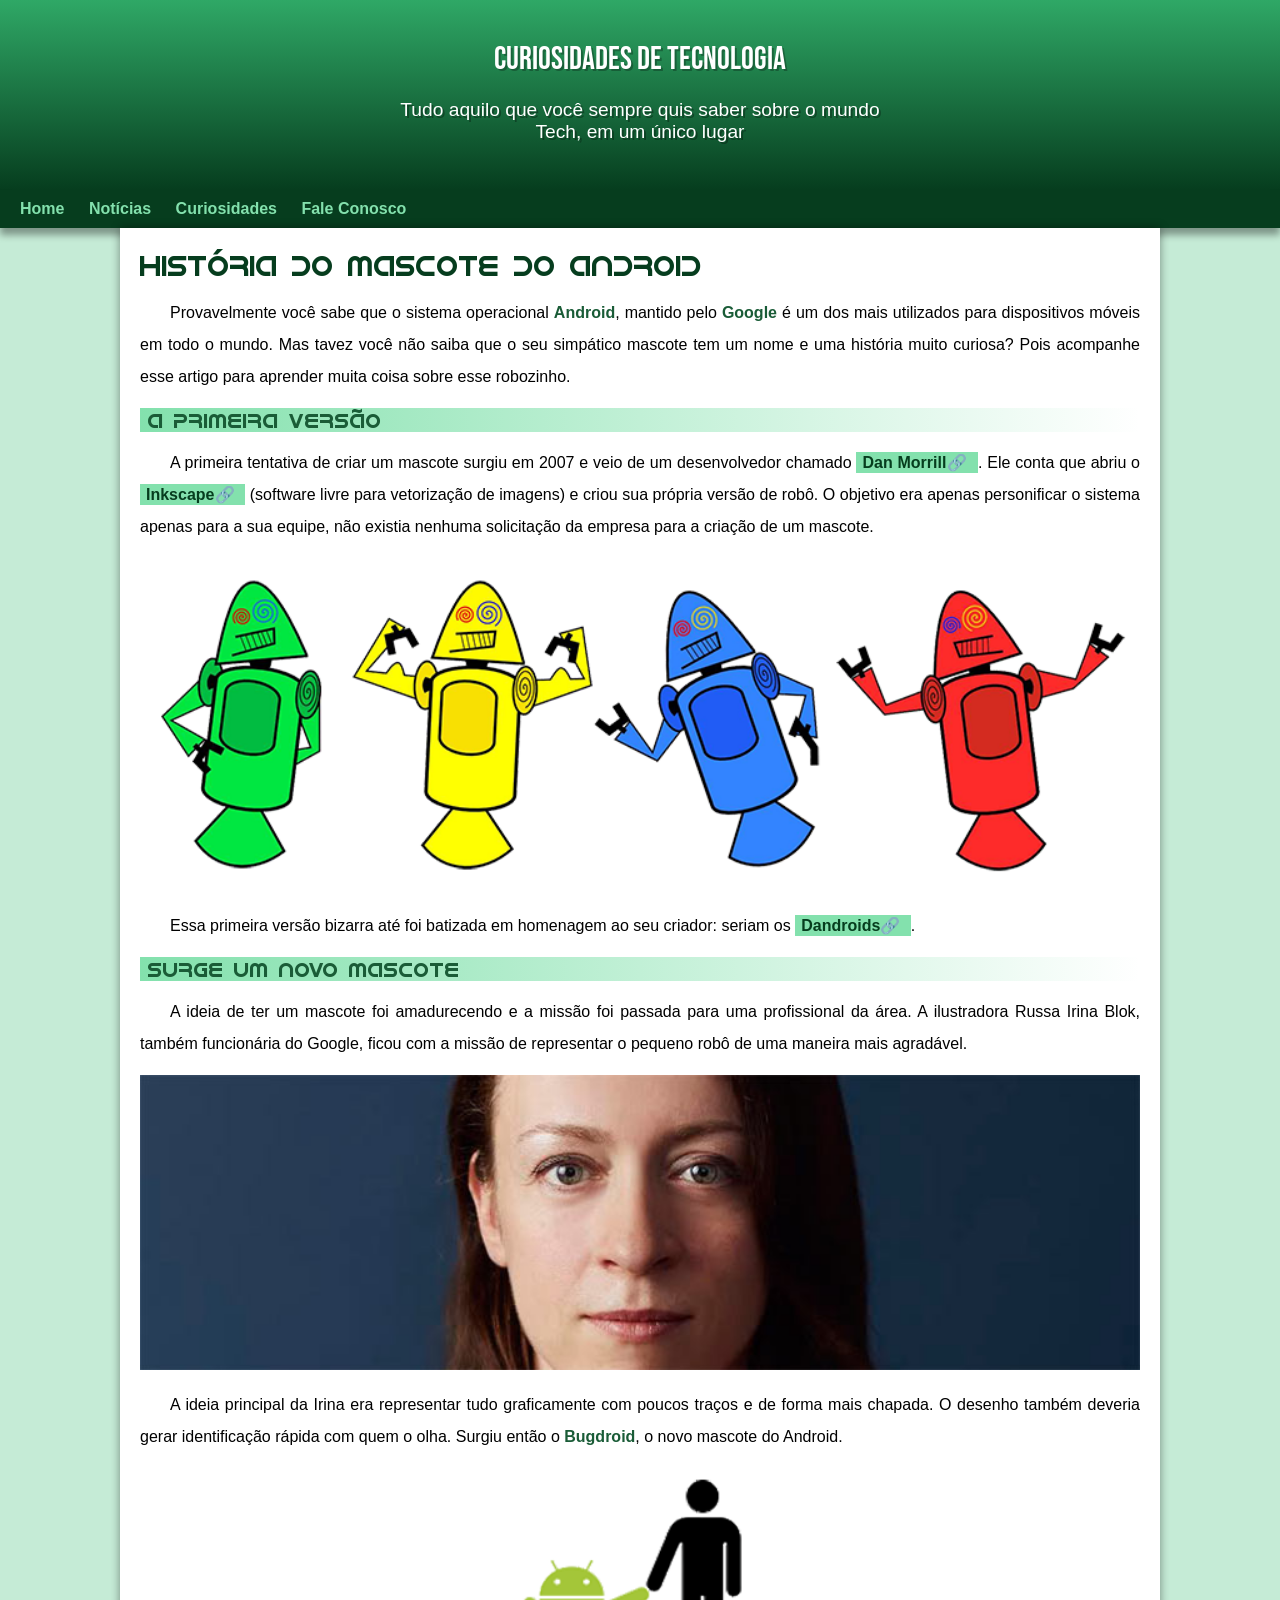
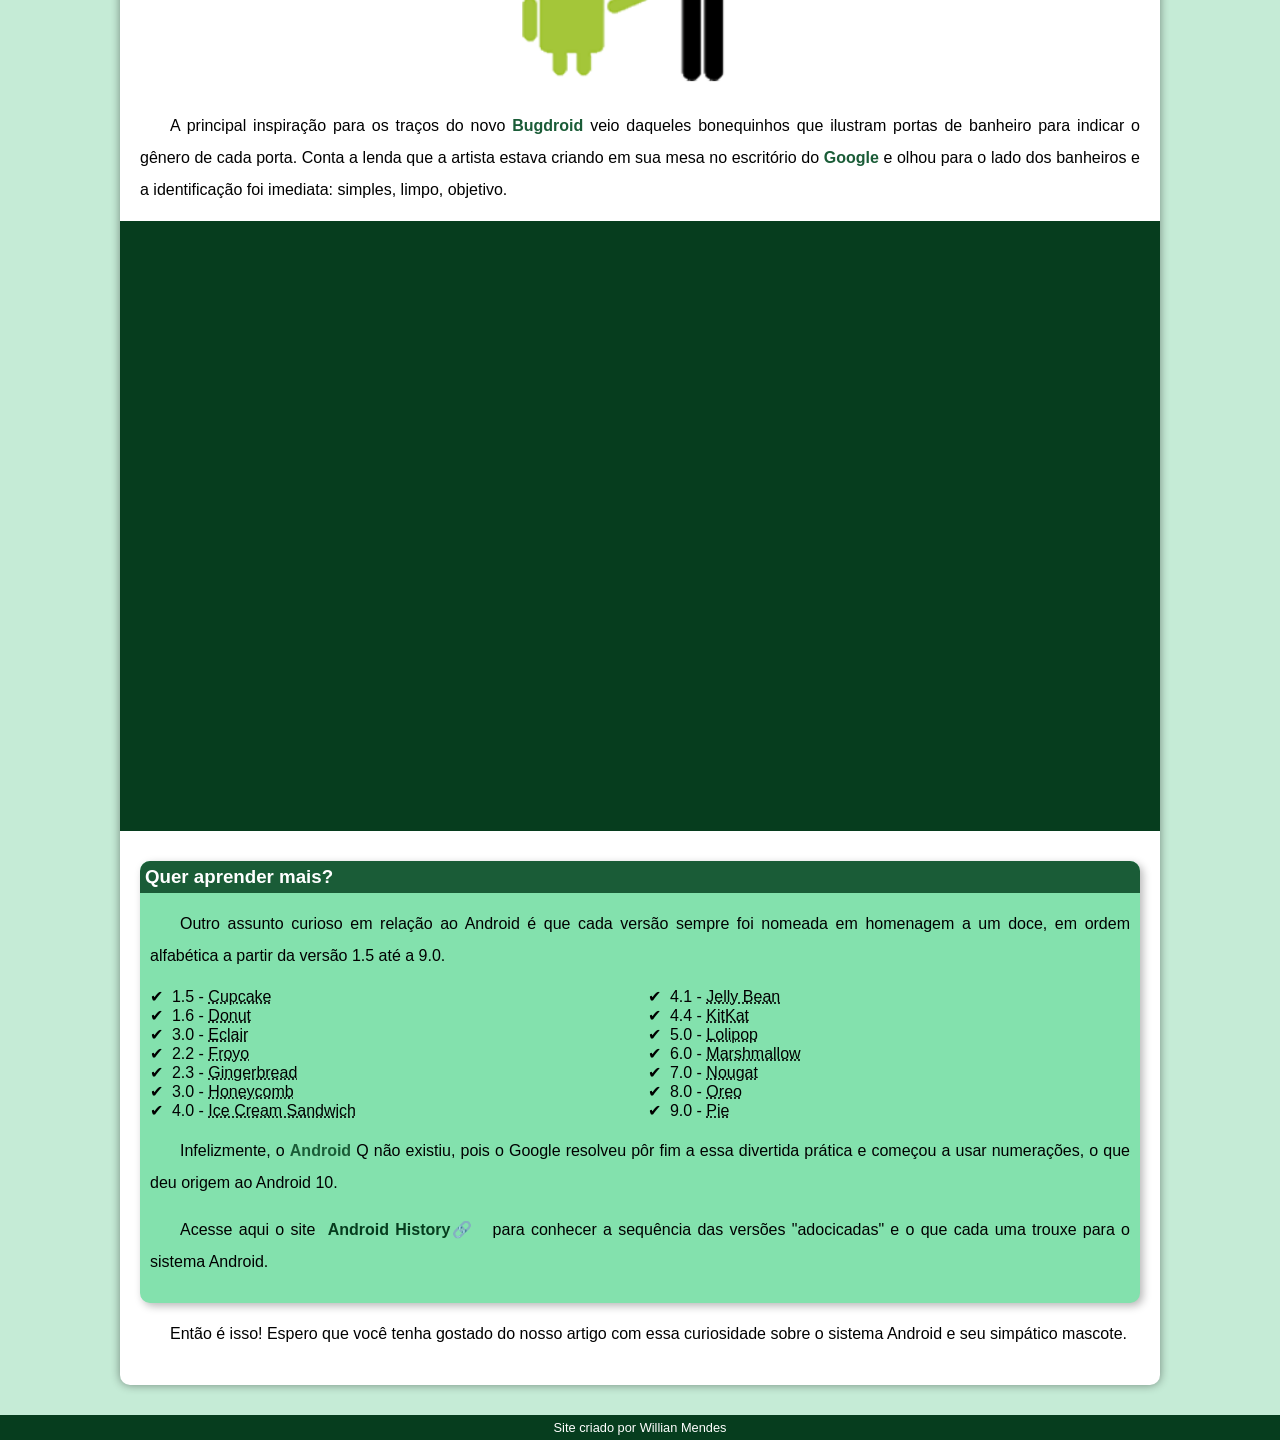
<file: index.html>
<!DOCTYPE html>
<html lang="pt-br">
<head>
    <meta charset="UTF-8">
    <meta http-equiv="X-UA-Compatible" content="IE=edge">
    <meta name="viewport" content="width=device-width, initial-scale=1.0">
    <title>Como surgiu o mascote do Android?</title>
    <link rel="shortcut icon" href="imagens/favicon.ico" type="image/x-icon">
    <link rel="stylesheet" href="estilo/style.css">
</head>
<body>
    <header>
        <h1>Curiosidades de Tecnologia</h1>
        <p>Tudo aquilo que você sempre quis saber sobre o mundo Tech, em um único lugar</p>
    </header>
    <nav>
        <a href="#">Home</a>
        <a href="#">Notícias</a>
        <a href="#">Curiosidades</a>
        <a href="#">Fale Conosco</a>
    </nav>
    <main>
        <article>
            <h1>História do Mascote do Android</h1>

            <p>Provavelmente você sabe que o sistema operacional <strong>Android</strong>, mantido pelo <strong>Google</strong> é um dos mais utilizados para dispositivos móveis em todo o mundo. Mas tavez você não saiba que o seu simpático mascote tem um nome e uma história muito curiosa? Pois acompanhe esse artigo para aprender muita coisa sobre esse robozinho.</p>

            <h2>A primeira versão</h2>

            <p>A primeira tentativa de criar um mascote surgiu em 2007 e veio de um desenvolvedor chamado <a href="https://androidcommunity.com/dan-morrill-shows-us-the-android-mascot-that-almost-was-20130103/" target="_blank" class="externo">Dan Morrill</a>. Ele conta que abriu o <a href="https://inkscape.org/pt-br" target="_blank" class="externo">Inkscape</a> (software livre para vetorização de imagens) e criou sua própria versão de robô. O objetivo era apenas personificar o sistema apenas para a sua equipe, não existia nenhuma solicitação da empresa para a criação de um mascote.</p>

            <picture>
                <source media="(max-width: 800px)" srcset="imagens/dan-droids-pq.png">
                <img src="imagens/dan-droids.png" alt="primeiro mascote Android">
            </picture>

            <p>Essa primeira versão bizarra até foi batizada em homenagem ao seu criador: seriam os <a href="https://www.irinablok.com/android"target="_blank"  class="externo">Dandroids</a>.</p>

            <h2>Surge um novo mascote</h2>

            <p>A ideia de ter um mascote foi amadurecendo e a missão foi passada para uma profissional da área. A ilustradora Russa Irina Blok, também funcionária do Google, ficou com a missão de representar o pequeno robô de uma maneira mais agradável.</p>

            <picture>
                <source media="(max-width: 600px)" srcset="imagens/irina-blok-pq.jpg">
                <img src="imagens/irina-blok.jpg" alt="Irina blok,criadora do Bugdroid">
            </picture>

            <p>A ideia principal da Irina era representar tudo graficamente com poucos traços e de forma mais chapada. O desenho também deveria gerar identificação rápida com quem o olha. Surgiu então o <strong>Bugdroid</strong>, o novo mascote do Android.</p>

            <img src="imagens/bugdroid.png" class="pequena" alt="Bugdroid">

            <p>A principal inspiração para os traços do novo <strong>Bugdroid</strong> veio daqueles bonequinhos que ilustram portas de banheiro para indicar o gênero de cada porta. Conta a lenda que a artista estava criando em sua mesa no escritório do <strong>Google</strong> e olhou para o lado dos banheiros e a identificação foi imediata: simples, limpo, objetivo.</p>

            <div class="video"><iframe width="560" height="315" src="https://www.youtube.com/embed/l2UDgpLz20M" title="YouTube video player" frameborder="0" allow="accelerometer; autoplay; clipboard-write; encrypted-media; gyroscope; picture-in-picture; web-share" allowfullscreen></iframe></div>
            
            <aside>
                <h3>Quer aprender mais?</h3>

                <p>Outro assunto curioso em relação ao Android é que cada versão sempre foi nomeada em homenagem a um doce, em ordem alfabética a partir da versão 1.5 até a 9.0.</p>

                <ul>
                    <li>1.5 - <abbr title="Bolo de Copo">Cupcake</abbr></li>
                    <li>1.6 - <abbr title="Rosquinha">Donut</abbr></li>
                    <li>3.0 - <abbr title="Bomba">Eclair</abbr></li>
                    <li>2.2 - <abbr title="Iogurte Congelado">Froyo</abbr></li>
                    <li>2.3 - <abbr title="Biscoito de Gengibre">Gingerbread</abbr></li>
                    <li>3.0 - <abbr title="Favo de Mel">Honeycomb</abbr></li>
                    <li>4.0 - <abbr title="Sanduíche de Sorvete]">Ice Cream Sandwich</abbr></li>
                    <li>4.1 - <abbr title="Jujuba">Jelly Bean</abbr></li>
                    <li>4.4 - <abbr title="KitKat">KitKat</abbr></li>
                    <li>5.0 - <abbr title="Pirulito">Lolipop</abbr></li>
                    <li>6.0 - <abbr title="Marshmallow">Marshmallow</abbr></li>
                    <li>7.0 - <abbr title="Torrone">Nougat</abbr></li>
                    <li>8.0 - <abbr title="Oreo">Oreo</abbr></li>
                    <li>9.0 - <abbr title="Torta">Pie</abbr></li>
                </ul>
                
                <p>Infelizmente, o <strong>Android</strong> Q não existiu, pois o Google resolveu pôr fim a essa divertida prática e começou a usar numerações, o que deu origem ao Android 10.
                </p>

                <p>Acesse aqui o site <a href="https://www.android.com/intl/en_uk/history/" target="_blank" class="externo">Android History</a> para conhecer a sequência das versões "adocicadas" e o que cada uma trouxe para o sistema Android.
                </p>
            </aside>


            <p>Então é isso! Espero que você tenha gostado do nosso artigo com essa curiosidade sobre o sistema Android e seu simpático mascote.</p>
        </article>
    </main>
    <footer>
        Site criado por Willian Mendes
    </footer>
</body>
</html>
</file>
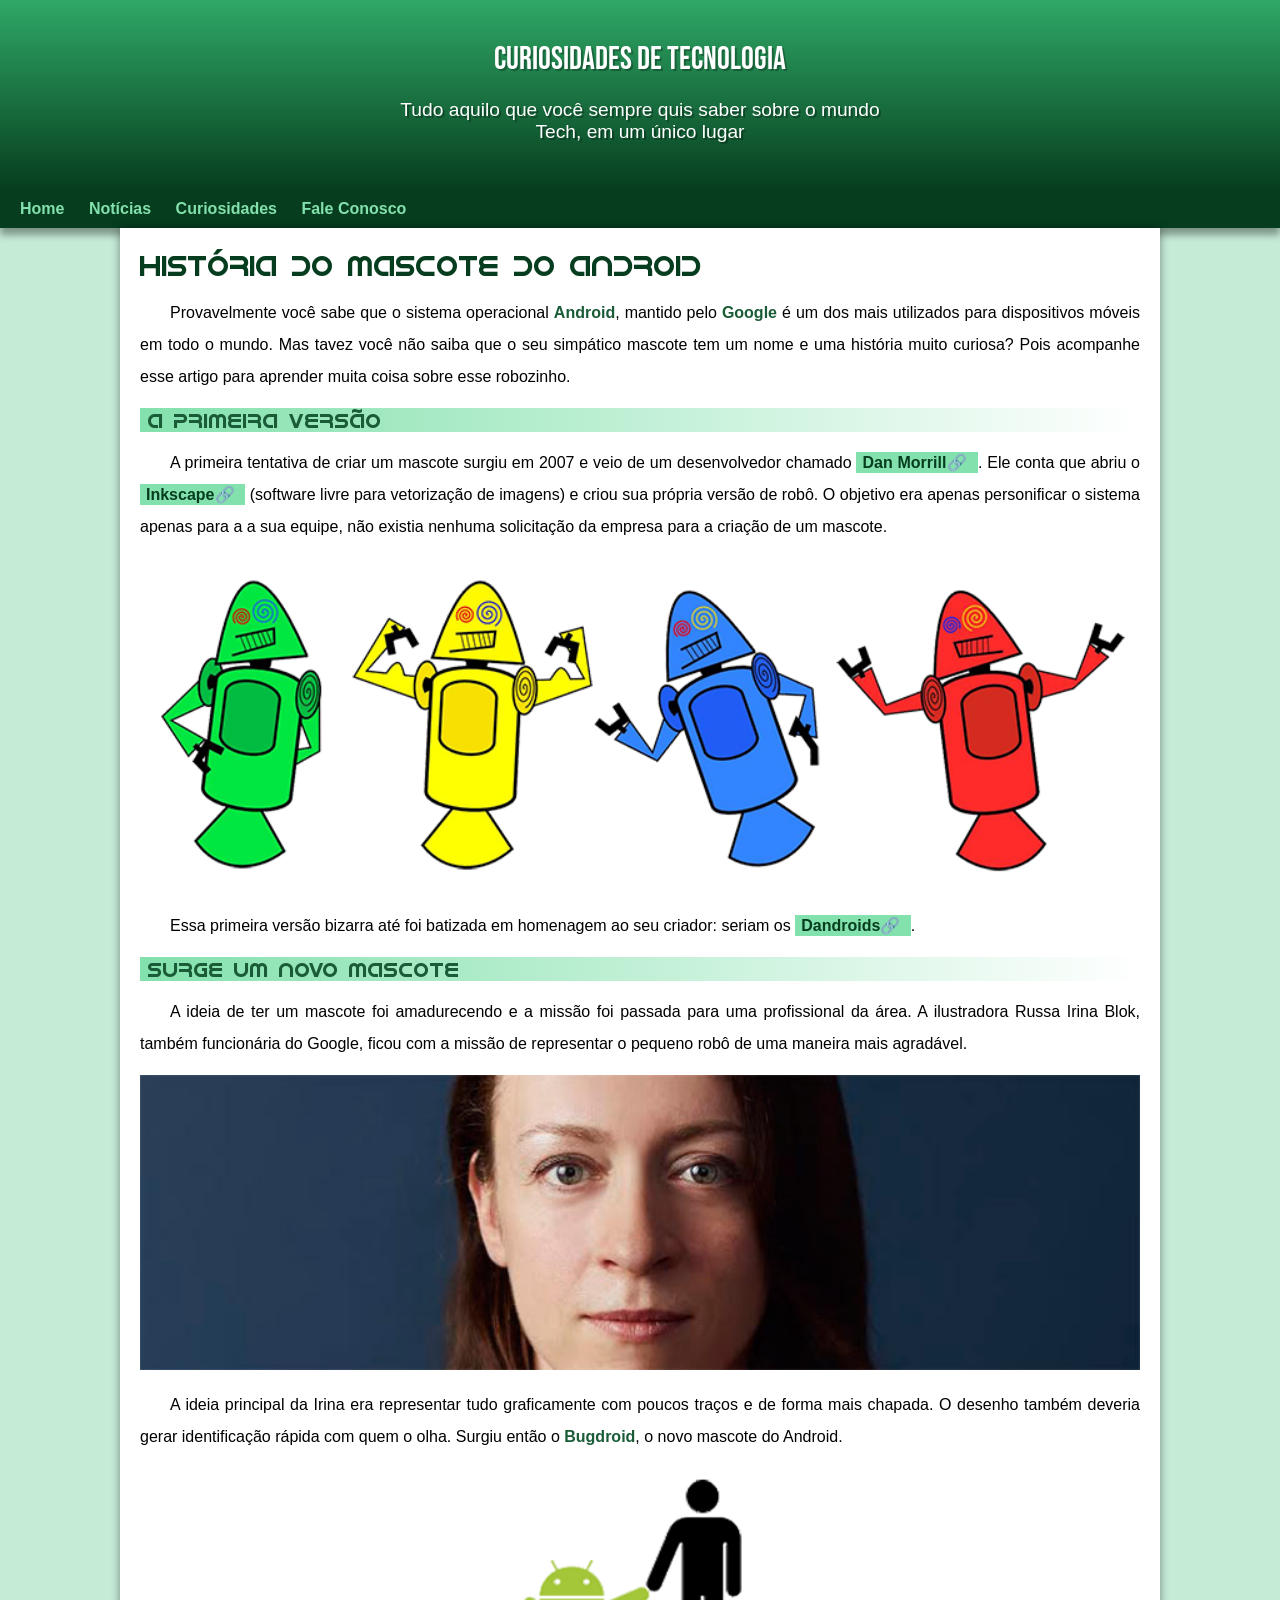
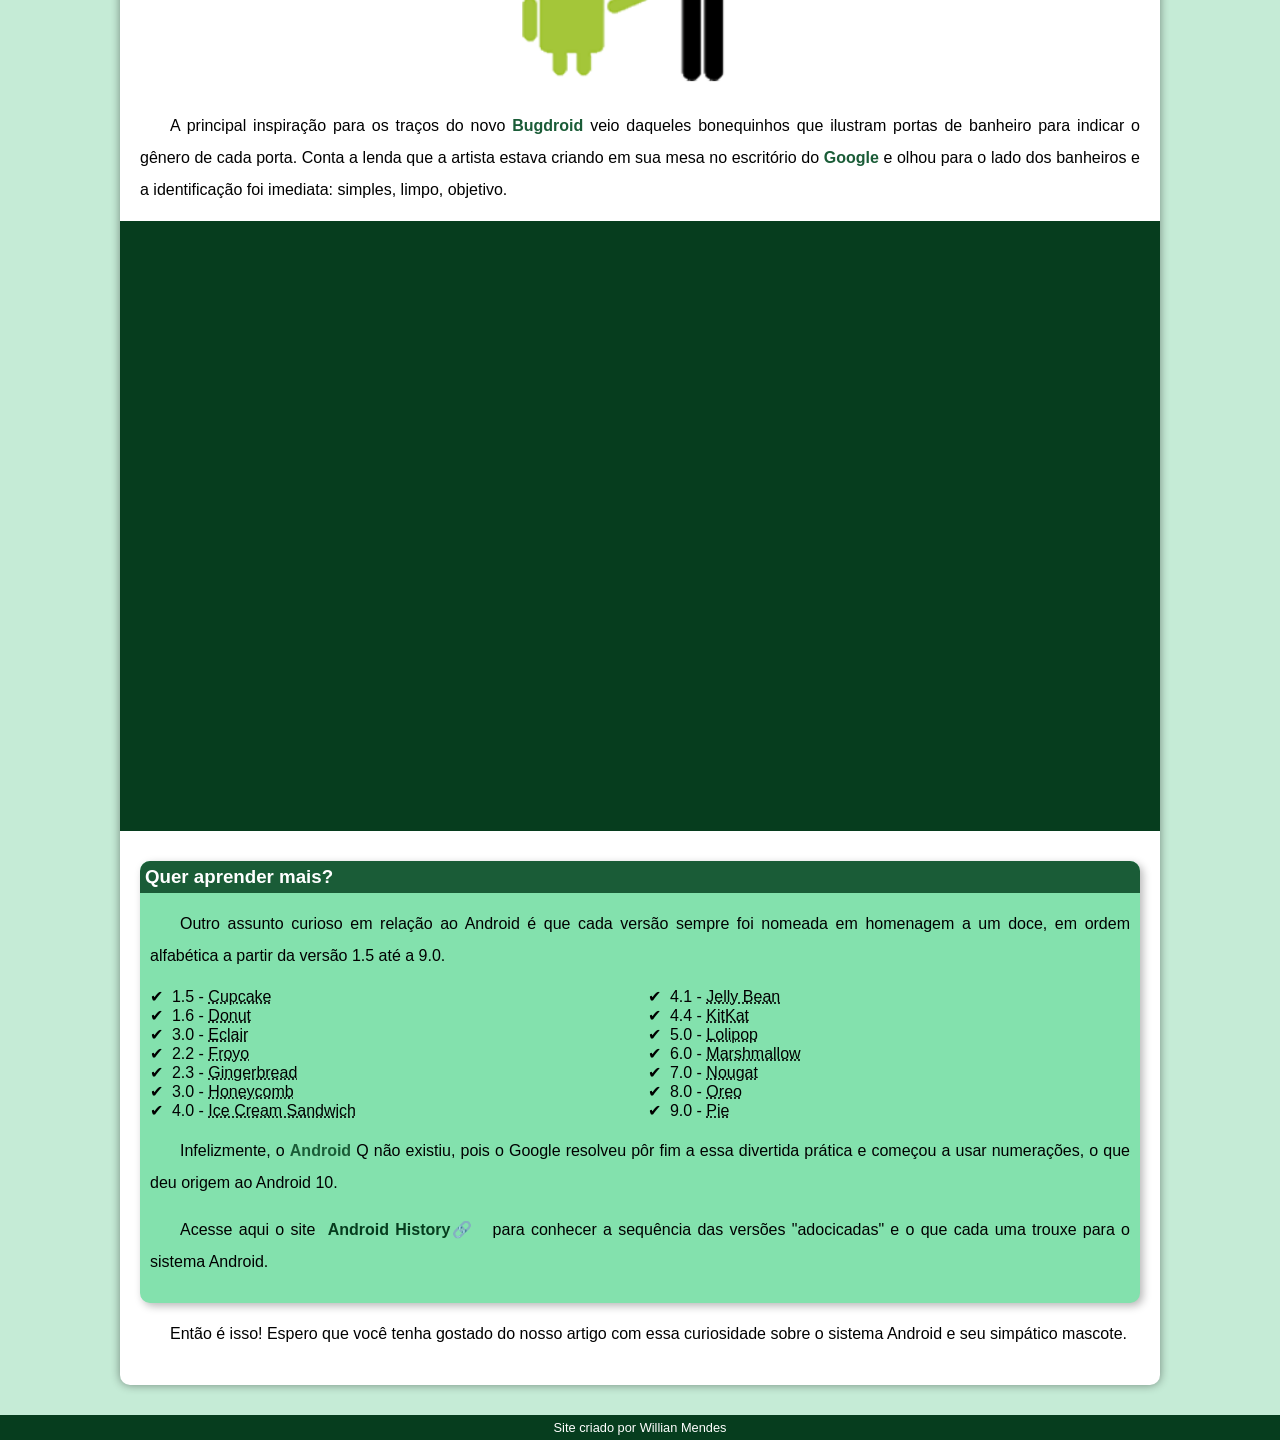
<file: index.html.html>
<!DOCTYPE html>
<html lang="pt-br">
<head>
    <meta charset="UTF-8">
    <meta http-equiv="X-UA-Compatible" content="IE=edge">
    <meta name="viewport" content="width=device-width, initial-scale=1.0">
    <title>Como surgiu o mascote do Android?</title>
    <link rel="shortcut icon" href="imagens/favicon.ico" type="image/x-icon">
    <link rel="stylesheet" href="estilo/style.css">
</head>
<body>
    <header>
        <h1>Curiosidades de Tecnologia</h1>
        <p>Tudo aquilo que você sempre quis saber sobre o mundo Tech, em um único lugar</p>
    </header>
    <nav>
        <a href="#">Home</a>
        <a href="#">Notícias</a>
        <a href="#">Curiosidades</a>
        <a href="#">Fale Conosco</a>
    </nav>
    <main>
        <article>
            <h1>História do Mascote do Android</h1>

            <p>Provavelmente você sabe que o sistema operacional <strong>Android</strong>, mantido pelo <strong>Google</strong> é um dos mais utilizados para dispositivos móveis em todo o mundo. Mas tavez você não saiba que o seu simpático mascote tem um nome e uma história muito curiosa? Pois acompanhe esse artigo para aprender muita coisa sobre esse robozinho.</p>

            <h2>A primeira versão</h2>

            <p>A primeira tentativa de criar um mascote surgiu em 2007 e veio de um desenvolvedor chamado <a href="https://androidcommunity.com/dan-morrill-shows-us-the-android-mascot-that-almost-was-20130103/" target="_blank" class="externo">Dan Morrill</a>. Ele conta que abriu o <a href="https://inkscape.org/pt-br" target="_blank" class="externo">Inkscape</a> (software livre para vetorização de imagens) e criou sua própria versão de robô. O objetivo era apenas personificar o sistema apenas para a a sua equipe, não existia nenhuma solicitação da empresa para a criação de um mascote.</p>

            <picture>
                <source media="(max-width: 800px)" srcset="imagens/dan-droids-pq.png">
                <img src="imagens/dan-droids.png" alt="primeiro mascote Android">
            </picture>

            <p>Essa primeira versão bizarra até foi batizada em homenagem ao seu criador: seriam os <a href="https://www.irinablok.com/android"target="_blank"  class="externo">Dandroids</a>.</p>

            <h2>Surge um novo mascote</h2>

            <p>A ideia de ter um mascote foi amadurecendo e a missão foi passada para uma profissional da área. A ilustradora Russa Irina Blok, também funcionária do Google, ficou com a missão de representar o pequeno robô de uma maneira mais agradável.</p>

            <picture>
                <source media="(max-width: 600px)" srcset="imagens/irina-blok-pq.jpg">
                <img src="imagens/irina-blok.jpg" alt="Irina blok,criadora do Bugdroid">
            </picture>

            <p>A ideia principal da Irina era representar tudo graficamente com poucos traços e de forma mais chapada. O desenho também deveria gerar identificação rápida com quem o olha. Surgiu então o <strong>Bugdroid</strong>, o novo mascote do Android.</p>

            <img src="imagens/bugdroid.png" class="pequena" alt="Bugdroid">

            <p>A principal inspiração para os traços do novo <strong>Bugdroid</strong> veio daqueles bonequinhos que ilustram portas de banheiro para indicar o gênero de cada porta. Conta a lenda que a artista estava criando em sua mesa no escritório do <strong>Google</strong> e olhou para o lado dos banheiros e a identificação foi imediata: simples, limpo, objetivo.</p>

            <div class="video"><iframe width="560" height="315" src="https://www.youtube.com/embed/l2UDgpLz20M" title="YouTube video player" frameborder="0" allow="accelerometer; autoplay; clipboard-write; encrypted-media; gyroscope; picture-in-picture; web-share" allowfullscreen></iframe></div>
            
            <aside>
                <h3>Quer aprender mais?</h3>

                <p>Outro assunto curioso em relação ao Android é que cada versão sempre foi nomeada em homenagem a um doce, em ordem alfabética a partir da versão 1.5 até a 9.0.</p>

                <ul>
                    <li>1.5 - <abbr title="Bolo de Copo">Cupcake</abbr></li>
                    <li>1.6 - <abbr title="Rosquinha">Donut</abbr></li>
                    <li>3.0 - <abbr title="Bomba">Eclair</abbr></li>
                    <li>2.2 - <abbr title="Iogurte Congelado">Froyo</abbr></li>
                    <li>2.3 - <abbr title="Biscoito de Gengibre">Gingerbread</abbr></li>
                    <li>3.0 - <abbr title="Favo de Mel">Honeycomb</abbr></li>
                    <li>4.0 - <abbr title="Sanduíche de Sorvete]">Ice Cream Sandwich</abbr></li>
                    <li>4.1 - <abbr title="Jujuba">Jelly Bean</abbr></li>
                    <li>4.4 - <abbr title="KitKat">KitKat</abbr></li>
                    <li>5.0 - <abbr title="Pirulito">Lolipop</abbr></li>
                    <li>6.0 - <abbr title="Marshmallow">Marshmallow</abbr></li>
                    <li>7.0 - <abbr title="Torrone">Nougat</abbr></li>
                    <li>8.0 - <abbr title="Oreo">Oreo</abbr></li>
                    <li>9.0 - <abbr title="Torta">Pie</abbr></li>
                </ul>
                
                <p>Infelizmente, o <strong>Android</strong> Q não existiu, pois o Google resolveu pôr fim a essa divertida prática e começou a usar numerações, o que deu origem ao Android 10.
                </p>

                <p>Acesse aqui o site <a href="https://www.android.com/intl/en_uk/history/" target="_blank" class="externo">Android History</a> para conhecer a sequência das versões "adocicadas" e o que cada uma trouxe para o sistema Android.
                </p>
            </aside>


            <p>Então é isso! Espero que você tenha gostado do nosso artigo com essa curiosidade sobre o sistema Android e seu simpático mascote.</p>
        </article>
    </main>
    <footer>
        Site criado por Willian Mendes
    </footer>
</body>
</html>
</file>
<file: estilo/style.css>
@charset "UTF-8";



@import url('https://fonts.googleapis.com/css2?family=Bebas+Neue&display=swap');


@font-face {
    font-family: 'Android';
    src: url('../fontes/idroid.otf') format('opentype');
    font-weight: normal;
}






:root{
    --cor0: #C5ebd6;
    --cor1: #83e1ad;
    --cor2: #3ddc84;
    --cor3:#2fa866;
    --cor4: #1a5c37;
    --cor5: #063d1e;
    
    --fonte-padrao: Arial, Verdana, Helvetica, sans-serif;
    --fonte-destaque: 'Bebas Neue', cursive;
    --fonte-android:'Android', cursive;

}

*{
    margin: 0px;
    padding: 0px;
}


body{
    background-color: var(--cor0);
    font-family: var(--fonte-padrao);
}
a.externo::after{
    content: '\1F517\00A0';
}

header{
    background-image: linear-gradient(to bottom, var(--cor3), var(--cor5));
    background-color: var(--cor4);
    min-height: 150px;
    text-align: center;
    padding-top: 40px;
}
header > h1{
    color: white;
    font-family: var(--fonte-destaque);
    margin-bottom: 20px;
    text-shadow: 2px 2px 0px rgba(0, 0, 0, 0.267);
    font-weight: normal;
}

header >p{
    color: white;
    font-family: var(--fonte-padrao);
    font-size: 1.2em;
    max-width: 500px;
    margin: auto;
    padding-left: 10px;
    padding-right: 10px;
    text-shadow: 2px 2px 0px rgba(0, 0, 0, 0.315);
    margin-bottom: 30px;
}

nav{
    background-color: var(--cor5);
    padding: 10px;
    box-shadow: 0px 7px 7px rgba(0, 0, 0, 0.363);
}
nav >a{
    color: var(--cor1);
    padding: 10px;
    text-decoration: none;
    font-weight: bold;
    border-radius: 5px;
    transition-duration: .5s;
}
nav >a:hover{
    background-color: var(--cor3);
    color: var(--cor5);
}

main{
    background-color: white;
    min-width: 300px;
    max-width: 1000px;
    margin: auto;
    margin-bottom: 30px;
    padding: 20px;
    box-shadow: 0px 0px 10px rgba(0, 0, 0, 0.418);
    border-bottom-left-radius: 10px;
    border-bottom-right-radius: 10px;
}
main img{
    width: 100%;
}

main h1{
    color: var(--cor5);
    font-family: var(--fonte-android);
    font-weight: normal;
    font-size: 1.8em;
}
main h2{
    font-family: var(--fonte-android);
    color: var(--cor4);
    font-size: 1.3em;
    background-image: linear-gradient(to right, var(--cor1), transparent);
    text-indent: 8px;
    font-weight: normal;
}
main p{
    margin: 15px 0px;
    text-align: justify;
    text-indent: 30px;
    font-size: 1em;
    line-height: 2em;
}
main strong{
    color: var(--cor4);
    font-weight: bold;
}
main a{
    text-decoration: none;
    font-weight: bold;
    color: var(--cor5);
    background-color: var(--cor1);
    padding: 2px 6px;
}
main a:hover{
    text-decoration: underline;
    color: var(--cor4);
}


main img.pequena{
    max-width: 350px;
    display: block;
    margin: auto;
}

aside{
    background-color: var(--cor1);
    padding: 10px;
    border-radius: 10px;
    box-shadow: 3px 3px 8px rgba(0, 0, 0, 0.281);
}
aside >h3{
    background-color: var(--cor4);
    color: white;
    padding: 5px;
    margin: -10px -10px 0px -10px;
    border-radius: 10px 10px 0px 0px;
}
aside >ul{
    list-style-type: '\2714\00A0\00A0';
    list-style-position:inside;
    columns: 2;
}


footer{
    background-color: var(--cor5);
    color: white;
    text-align: center;
    font-size: 0.8em;
    padding: 5px;
}

footer >p >a{
    color: white;
    font-weight: bold;
    text-decoration: none;
}

footer a:hover{
    text-decoration: underline;
    color: var(--cor1);
}
div.video{
    background-color: var(--cor5);
    margin-bottom: 30px;
    margin: 0px -20px 30px -20px;
    padding: 20px;
    padding-bottom: 59%;
    position: relative;
}

div.video >iframe{
    position: absolute;
    top: 5%;
    left: 5%;
    width: 90%;
    height: 90%;
}
</file>
